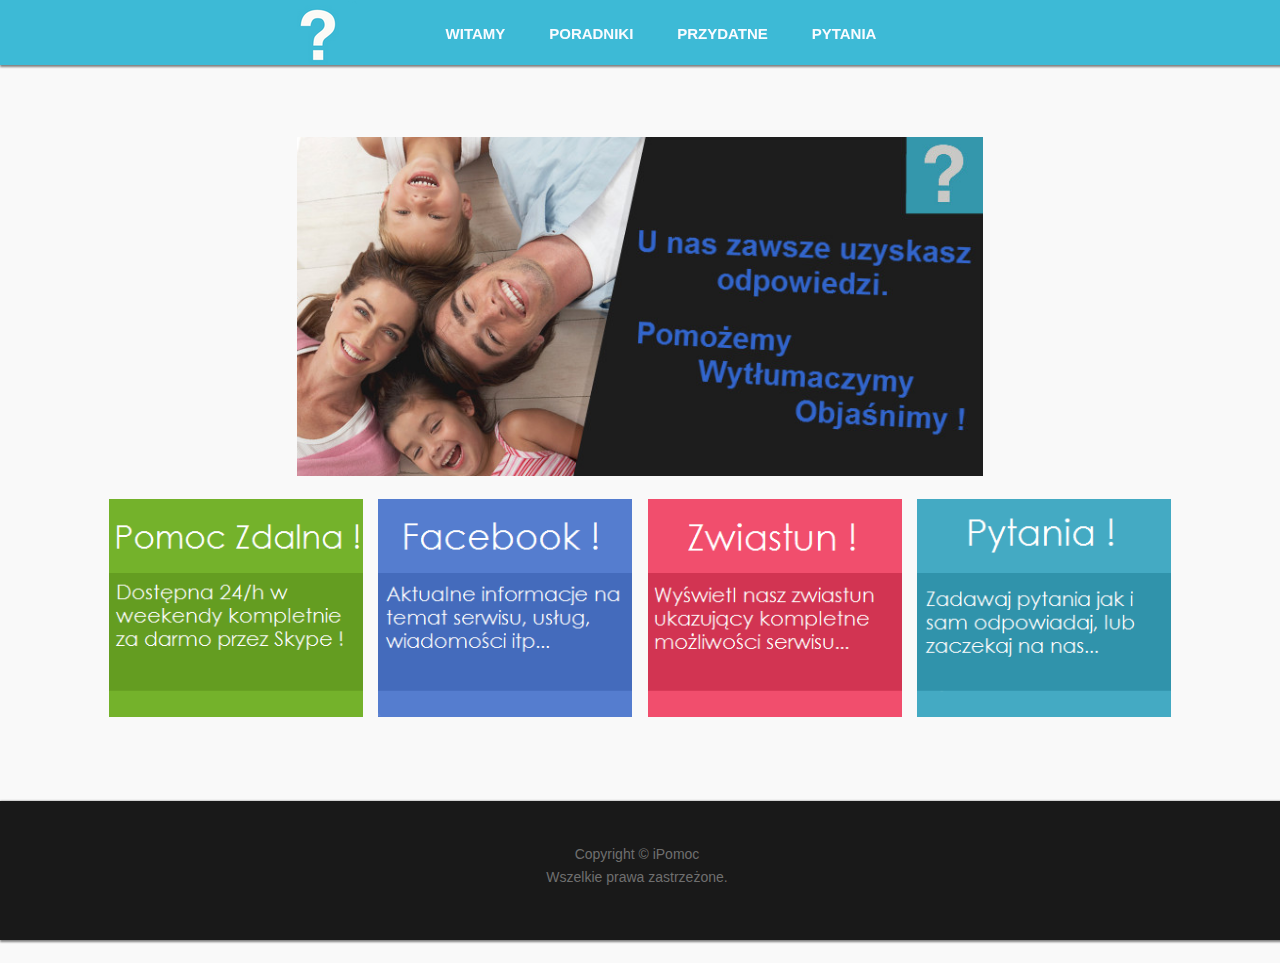
<file: iPomoc/index.html>
<?
header('Content-Type: text/html; charset=utf-8');
$host = $_SERVER['HTTP_HOST'];
setlocale(LC_TIME, "pl_PL.utf8");
date_default_timezone_set('Europe/Warsaw');

$startdir = '.';
$showthumbnails = false; 
$showdirs = true;
$forcedownloads = false;
$hide = array(
				'dlf',
				'public_html',				
				'index.html',
				'default.html',
				'Thumbs',
				'.htaccess',
				'.htpasswd'
			);
$displayindex = false;
$allowuploads = false;
$overwrite = false;

$indexfiles = array (
				'index.html',
				'index.htm',
				'default.htm',
				'default.html'
			);
?>

<!DOCTYPE html PUBLIC "-//W3C//DTD XHTML 1.0 Transitional//EN" "http://www.w3.org/TR/xhtml1/DTD/xhtml1-transitional.dtd">
<html xmlns="http://www.w3.org/1999/xhtml" xml:lang="pl" lang="pl"><head><meta http-equiv="content-type" content="text/html; charset=utf-8">
	<link rel="icon" href="Images/logom.jpg" type="image/x-icon">
<link rel="shortcut icon" type="image/x-icon" href="Images/logom.jpg">
<link type="image/x-icon" href="Images/logom.jpg">
<link href="Images/logom.jpg" rel="apple-touch-icon">
<link href="Images/logom.jpg" rel="apple-touch-icon" sizes="76x76">
<link href="Images/logom.jpg" rel="apple-touch-icon" sizes="120x120">
<link href="Images/logom.jpg" rel="apple-touch-icon" sizes="152x152">
<meta name="description" content="Ty Pytasz My Odpowiadamy ! Calkowicie Darmowy Serwis z Poradami Komputerowymi.">
<meta name="keywords" content="computer,help,page,chp,computerhelpage,pomoc,komputerowa,komputer,informatyk,informatyka,porady,poradniki,ciekawostki,toturiale,faq,pomoc techniczna,404,error,internet,net,rikey,rikeypl,strona,zaawansowany,serwis,java,android,chp,wiki,tut,toturial,zapytaj,jak,dlaczego,po,co,?,system,windows,7,xp,vista,8,8.1,normal,optymalizacja,narzedzia,przydatne,ipomoc">
<meta name="author" content="RikeyPL">
<meta name="robots" content="default,index,follow,Witamy">

<script type="text/javascript">
    (function () {
        detectPortrait();
        $(window).resize(function() {
            detectPortrait("#mainView");
        });


        function detectPortrait(mainDiv) {
            if (screen.width < screen.height) {
                $(mainDiv).addClass("portrait_mode");
            }
            else {
                $(mainDiv).removeClass("portrait_mode");
            }
        }	
    })();
</script>
<style type="text/css">
    .portrait_mode {
        -webkit-transform: rotate(90deg);
        -moz-transform: rotate(90deg);
        -o-transform: rotate(90deg);
        -ms-transform: rotate(90deg);
        transform: rotate(90deg);
    }
</style>

    <link href="CSS/zeruj.css" rel="stylesheet">
    <link href="CSS/style.css" rel="stylesheet">

<meta http-equiv="X-UA-Compatible" content="IE=edge,chrome=1">
<meta name="viewport" content="width=device-width, initial-scale=1">
</head>
		<title>iPomoc - Witamy</title>  
		<body>
                    <table height="102" id="Tutaj Menu">
                        </table>
<div id="gora"></div>
<div id="logo"><a href="Index.html"><img src="Images/head.png"></a></div>	
<div id="container">
		<!-- Header -->
			<div id="header_container">
				<div class="header"><h1 id="header"><span>iPomoc</span></h1></div>
			</div>
			<div id="nav_container">
			<h2 id="nav_heading"><span></span></h2>
				<ul id="nav">
		<!-- Menu -->
<li class="nav_element checked_menu" id="nav_Witamy">
<a href="Index.html" class="menu"><b>Witamy</b></a></li>
<li class="nav_element" id="nav_Forum">
<a href="#" class="menu"><b>Poradniki</b></a></li>
<li class="nav_element" id="nav_Przydatne">
<a href="Przydatne.html" class="menu"><b>Przydatne</b></a></li>
<li class="nav_element" id="nav_Pytania">
<a href="Pytania.html" class="menu"><b>Pytania</b></a></li>
				</ul>
			</div>
			
		<!-- Zawartosc Strony Poczatek-->
			<div id="content_container">
				<div id="pre_content"></div>
				<div id="content">
					<div style="text-align: center;"><img src="Images/banerpage.jpg"  width="54%" alt=""> <br>
<br>
</div>
<div style="text-align: center;">
<a href="#" ><img src="Images/pomoc-zdalna.png" class="glimg" alt=""></a>&nbsp; &nbsp;
<a href="#" ><img src="Images/facebook.png" class="glimg" alt=""></a>&nbsp;&nbsp;&nbsp;
<a href="#" ><img src="Images/zwiastun.png" class="glimg" alt=""></a>&nbsp; &nbsp;
<a href="Pytania.html"><img src="Images/pytania.png" class="glimg" alt=""></a></div>
<div style="text-align: center;">&nbsp;</div></div>
		<!-- Zawartosc Strony Koniec-->
		
			</div>
		</div>
		<!-- Stopka -->
		<div id="footer">
		<center>
<div id="box1">
Copyright &copy; <?php echo date("Y") ?> iPomoc
<br />
Wszelkie prawa zastrzeżone.
</div>
</div>
<br/>
</center>
</body></html>
</file>
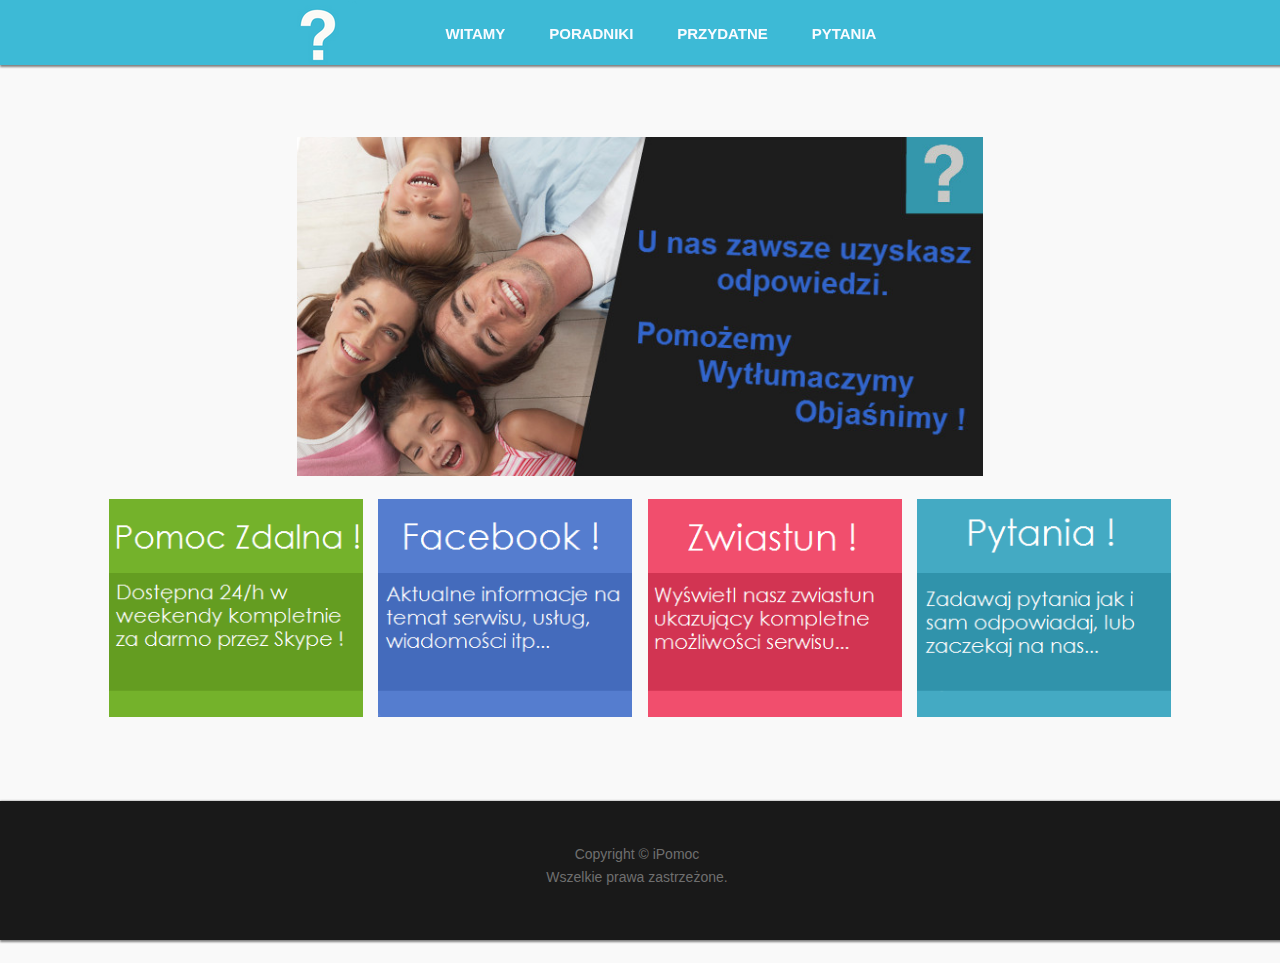
<file: iPomoc/Index.html>
<?
header('Content-Type: text/html; charset=utf-8');
$host = $_SERVER['HTTP_HOST'];
setlocale(LC_TIME, "pl_PL.utf8");
date_default_timezone_set('Europe/Warsaw');

$startdir = '.';
$showthumbnails = false; 
$showdirs = true;
$forcedownloads = false;
$hide = array(
				'dlf',
				'public_html',				
				'index.html',
				'default.html',
				'Thumbs',
				'.htaccess',
				'.htpasswd'
			);
$displayindex = false;
$allowuploads = false;
$overwrite = false;

$indexfiles = array (
				'index.html',
				'index.htm',
				'default.htm',
				'default.html'
			);
?>

<!DOCTYPE html PUBLIC "-//W3C//DTD XHTML 1.0 Transitional//EN" "http://www.w3.org/TR/xhtml1/DTD/xhtml1-transitional.dtd">
<html xmlns="http://www.w3.org/1999/xhtml" xml:lang="pl" lang="pl"><head><meta http-equiv="content-type" content="text/html; charset=utf-8">
	<link rel="icon" href="Images/logom.jpg" type="image/x-icon">
<link rel="shortcut icon" type="image/x-icon" href="Images/logom.jpg">
<link type="image/x-icon" href="Images/logom.jpg">
<link href="Images/logom.jpg" rel="apple-touch-icon">
<link href="Images/logom.jpg" rel="apple-touch-icon" sizes="76x76">
<link href="Images/logom.jpg" rel="apple-touch-icon" sizes="120x120">
<link href="Images/logom.jpg" rel="apple-touch-icon" sizes="152x152">
<meta name="description" content="Ty Pytasz My Odpowiadamy ! Calkowicie Darmowy Serwis z Poradami Komputerowymi.">
<meta name="keywords" content="computer,help,page,chp,computerhelpage,pomoc,komputerowa,komputer,informatyk,informatyka,porady,poradniki,ciekawostki,toturiale,faq,pomoc techniczna,404,error,internet,net,rikey,rikeypl,strona,zaawansowany,serwis,java,android,chp,wiki,tut,toturial,zapytaj,jak,dlaczego,po,co,?,system,windows,7,xp,vista,8,8.1,normal,optymalizacja,narzedzia,przydatne,ipomoc">
<meta name="author" content="RikeyPL">
<meta name="robots" content="default,index,follow,Witamy">

<script type="text/javascript">
    (function () {
        detectPortrait();
        $(window).resize(function() {
            detectPortrait("#mainView");
        });


        function detectPortrait(mainDiv) {
            if (screen.width < screen.height) {
                $(mainDiv).addClass("portrait_mode");
            }
            else {
                $(mainDiv).removeClass("portrait_mode");
            }
        }	
    })();
</script>
<style type="text/css">
    .portrait_mode {
        -webkit-transform: rotate(90deg);
        -moz-transform: rotate(90deg);
        -o-transform: rotate(90deg);
        -ms-transform: rotate(90deg);
        transform: rotate(90deg);
    }
</style>

    <link href="CSS/zeruj.css" rel="stylesheet">
    <link href="CSS/style.css" rel="stylesheet">

<meta http-equiv="X-UA-Compatible" content="IE=edge,chrome=1">
<meta name="viewport" content="width=device-width, initial-scale=1">
</head>
		<title>iPomoc - Witamy</title>  
		<body>
                    <table height="102" id="Tutaj Menu">
                        </table>
<div id="gora"></div>
<div id="logo"><a href="Index.html"><img src="Images/head.png"></a></div>	
<div id="container">
		<!-- Header -->
			<div id="header_container">
				<div class="header"><h1 id="header"><span>iPomoc</span></h1></div>
			</div>
			<div id="nav_container">
			<h2 id="nav_heading"><span></span></h2>
				<ul id="nav">
		<!-- Menu -->
<li class="nav_element checked_menu" id="nav_Witamy">
<a href="Index.html" class="menu"><b>Witamy</b></a></li>
<li class="nav_element" id="nav_Forum">
<a href="#" class="menu"><b>Poradniki</b></a></li>
<li class="nav_element" id="nav_Przydatne">
<a href="Przydatne.html" class="menu"><b>Przydatne</b></a></li>
<li class="nav_element" id="nav_Pytania">
<a href="Pytania.html" class="menu"><b>Pytania</b></a></li>
				</ul>
			</div>
			
		<!-- Zawartosc Strony Poczatek-->
			<div id="content_container">
				<div id="pre_content"></div>
				<div id="content">
					<div style="text-align: center;"><img src="Images/banerpage.jpg"  width="54%" alt=""> <br>
<br>
</div>
<div style="text-align: center;">
<a href="#" ><img src="Images/pomoc-zdalna.png" class="glimg" alt=""></a>&nbsp; &nbsp;
<a href="#" ><img src="Images/facebook.png" class="glimg" alt=""></a>&nbsp;&nbsp;&nbsp;
<a href="#" ><img src="Images/zwiastun.png" class="glimg" alt=""></a>&nbsp; &nbsp;
<a href="Pytania.html"><img src="Images/pytania.png" class="glimg" alt=""></a></div>
<div style="text-align: center;">&nbsp;</div></div>
		<!-- Zawartosc Strony Koniec-->
		
			</div>
		</div>
		<!-- Stopka -->
		<div id="footer">
		<center>
<div id="box1">
Copyright &copy; <?php echo date("Y") ?> iPomoc
<br />
Wszelkie prawa zastrzeżone.
</div>
</div>
<br/>
</center>
</body></html>
</file>
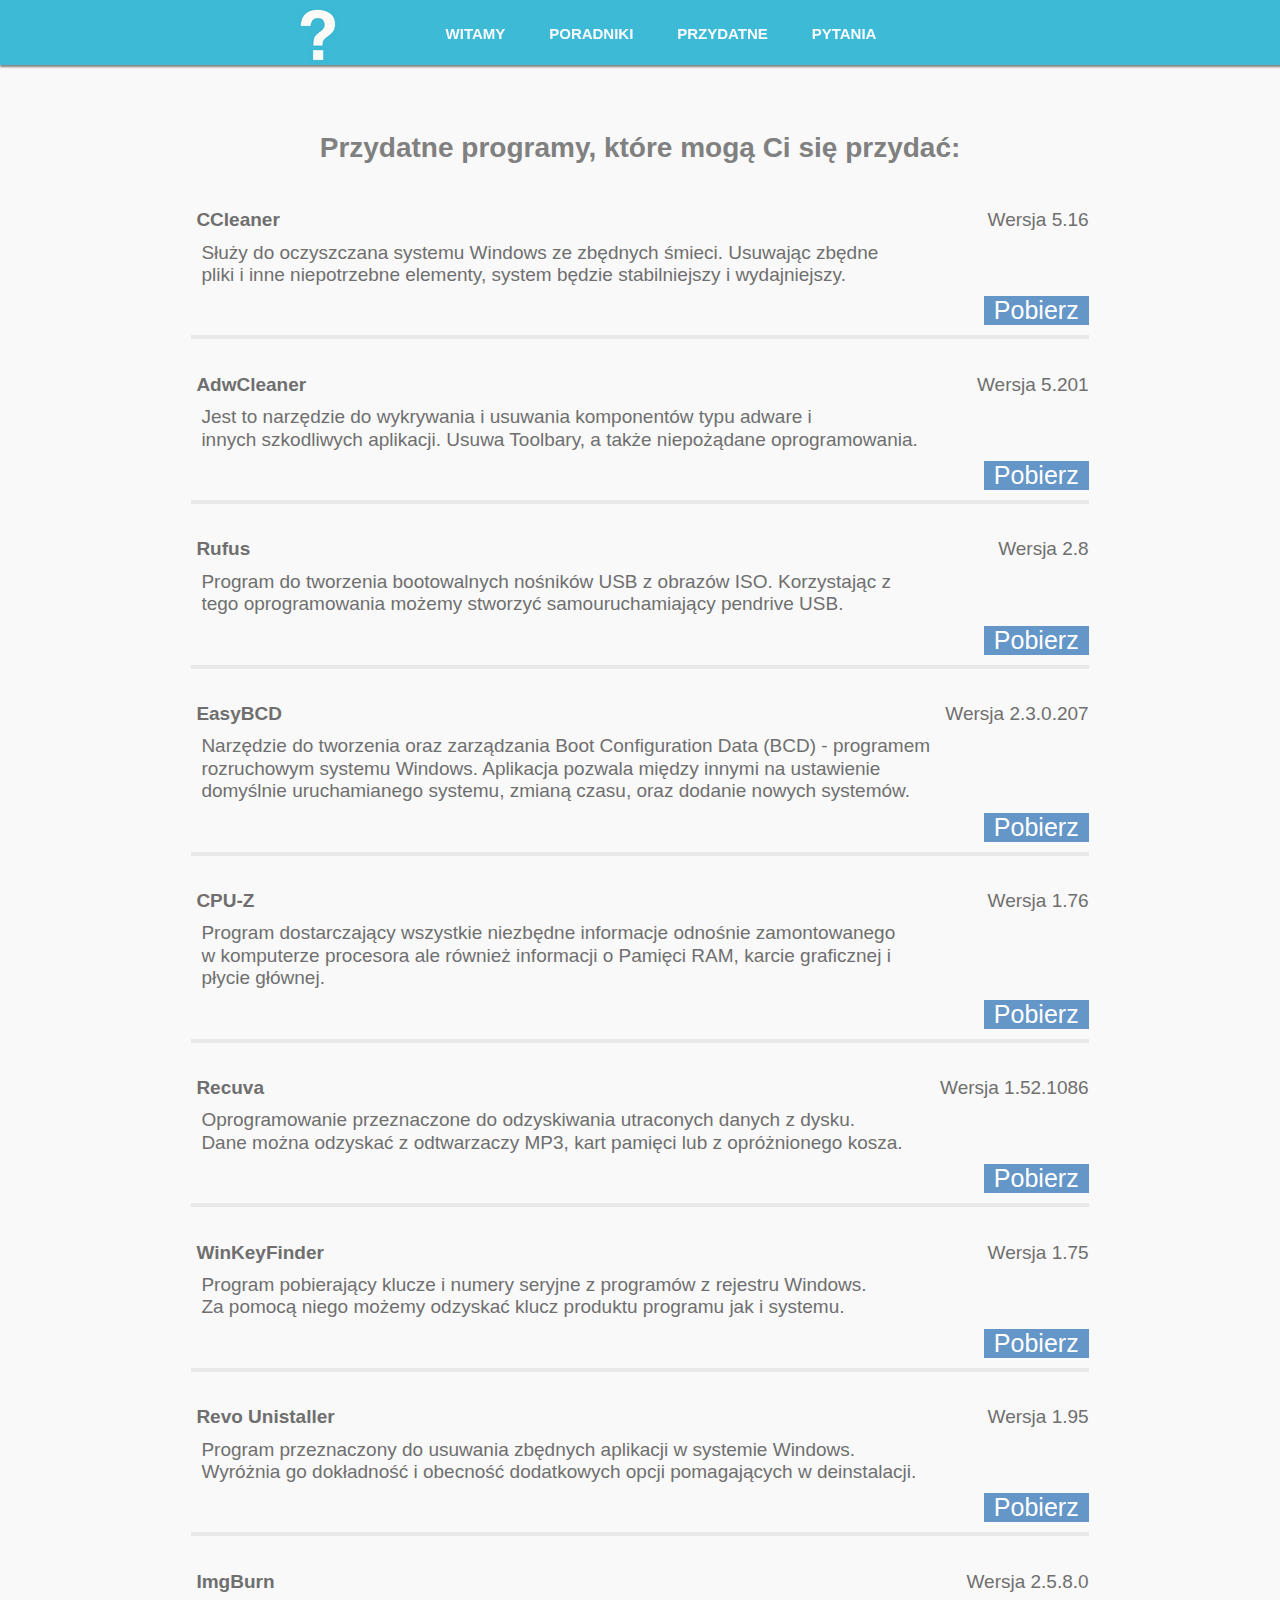
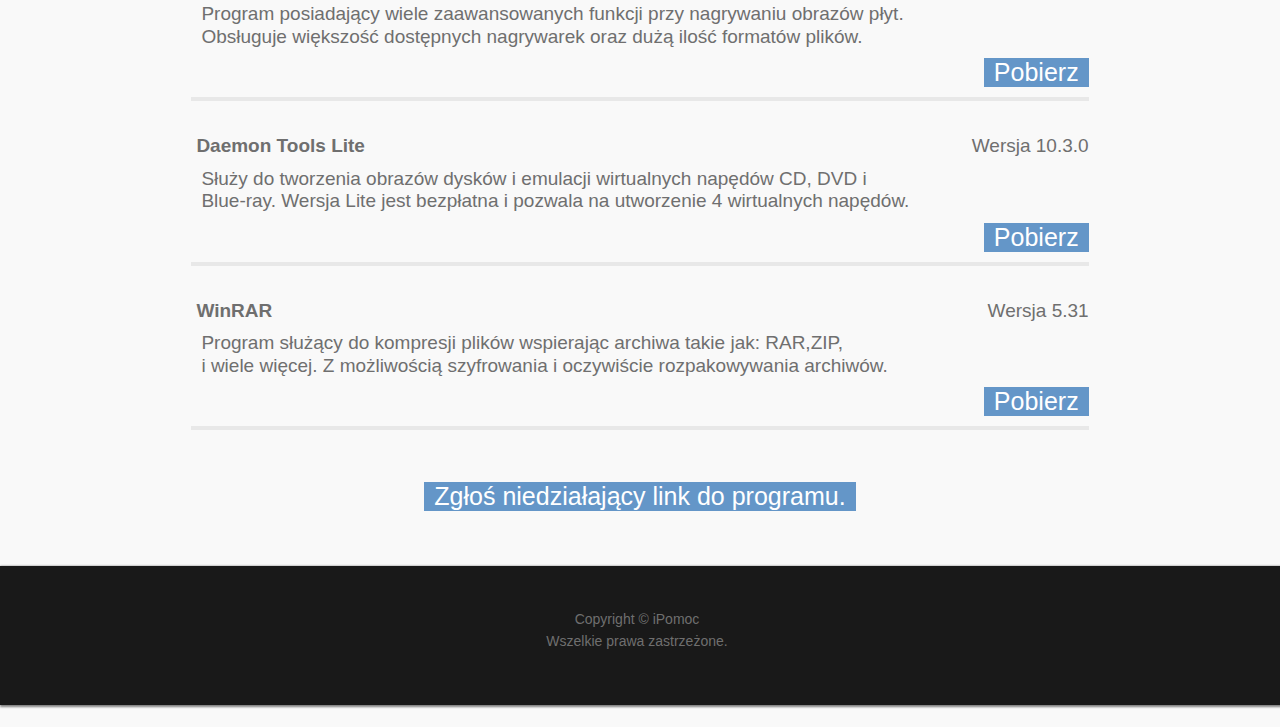
<file: iPomoc/Przydatne.html>
﻿<?
header('Content-Type: text/html; charset=utf-8');
$host = $_SERVER['HTTP_HOST'];
setlocale(LC_TIME, "pl_PL.utf8");
date_default_timezone_set('Europe/Warsaw');

$startdir = '.';
$showthumbnails = false; 
$showdirs = true;
$forces = false;
$hide = array(
				'dlf',
				'public_html',				
				'index.html',
				'Thumbs',
				'.htaccess',
				'.htpasswd'
			);
$displayindex = false;
$allowuploads = false;
$overwrite = false;

$indexfiles = array (
				'index.html',
				'index.htm',
				'default.htm',
				'default.html'
			);
?>


<!DOCTYPE html PUBLIC "-//W3C//DTD XHTML 1.0 Transitional//EN" "http://www.w3.org/TR/xhtml1/DTD/xhtml1-transitional.dtd">
<html xmlns="http://www.w3.org/1999/xhtml" xml:lang="pl" lang="pl"><head>
<meta http-equiv="content-type" content="text/html; charset=utf-8">
	<link rel="icon" href="Images/logom.jpg" type="image/x-icon">
<link rel="shortcut icon" type="image/x-icon" href="Images/logom.jpg">
<link type="image/x-icon" href="Images/logom.jpg">
<link href="Images/logom.jpg" rel="apple-touch-icon">
<link href="Images/logom.jpg" rel="apple-touch-icon" sizes="76x76">
<link href="Images/logom.jpg" rel="apple-touch-icon" sizes="120x120">
<link href="Images/logom.jpg" rel="apple-touch-icon" sizes="152x152">
<meta name="description" content="Ty Pytasz My Odpowiadamy ! Calkowicie Darmowy Serwis z Poradami Komputerowymi.">
<meta name="keywords" content="computer,help,page,chp,computerhelpage,pomoc,komputerowa,komputer,informatyk,informatyka,porady,poradniki,ciekawostki,toturiale,faq,pomoc techniczna,404,error,internet,net,rikey,rikeypl,strona,zaawansowany,serwis,java,android,chp,wiki,tut,toturial,zapytaj,jak,dlaczego,po,co,?,system,windows,10,7,xp,vista,8,8.1,normal,optymalizacja,narzedzia,przydatne,ipomoc">
<meta name="author" content="RikeyPL">
<meta name="robots" content="default,index,follow,Witamy">

<script type="text/javascript">
    (function () {
        detectPortrait();
        $(window).resize(function() {
            detectPortrait("#mainView");
        });


        function detectPortrait(mainDiv) {
            if (screen.width < screen.height) {
                $(mainDiv).addClass("portrait_mode");
            }
            else {
                $(mainDiv).removeClass("portrait_mode");
            }
        }	
    })();
</script>
<style type="text/css">
    .portrait_mode {
        -webkit-transform: rotate(90deg);
        -moz-transform: rotate(90deg);
        -o-transform: rotate(90deg);
        -ms-transform: rotate(90deg);
        transform: rotate(90deg);
    }
</style>

    <link href="CSS/zeruj.css" rel="stylesheet">
    <link href="CSS/style.css" rel="stylesheet">

<meta http-equiv="X-UA-Compatible" content="IE=edge,chrome=1">
<meta name="viewport" content="width=device-width, initial-scale=1">
</head>
		<title>iPomoc - Przydatne Programy</title>
		<body>

                    <table height="102" id="Tutaj Menu">
                        </table>
<div id="gora"></div>
<div id="logo"><a href="Index.html"><img src="Images/head.png"></a></div>	
<div id="container">
		<!-- Header -->
			<div id="header_container">
				<div class="header"><h1 id="header"><span>iPomoc</span></h1></div>
			</div>
			<div id="nav_container">
			<h2 id="nav_heading"><span></span></h2>
				<ul id="nav">
		<!-- Menu -->
<li class="nav_element checked_menu" id="nav_Witamy">
<a href="Index.html" class="menu"><b>Witamy</b></a></li>
<li class="nav_element" id="nav_Forum">
<a href="#" class="menu"><b>Poradniki</b></a></li>
<li class="nav_element" id="nav_Przydatne">
<a href="Przydatne.html" class="menu"><b>Przydatne</b></a></li>
<li class="nav_element" id="nav_Pytania">
<a href="Pytania.html" class="menu"><b>Pytania</b></a></li>
				</ul>
			</div>
			
		<!-- Zawartosc Strony Poczatek-->

			<div id="content_container">
				<div id="pre_content"></div>
				<div id="content">
					<h2 id="title"><span>Przydatne Programy</span></h2>
					
					<center>
					<strong>
					<span style="text-align: justify;"><span style="font-family: Arial;"><span style="color: grey"><span style="font-size: 2em;">
					Przydatne programy, które mogą Ci się przydać:
					</span>
					</span>
					</span>
					</span>
					</strong>
					</center>
					<br/>
					<br/>
					
<center>
<table class="tabprog" align="center">
	<tr>
		<td style="text-align:center;" rowspan="4">
		</td>
		<th style="text-align:left;"><strong>CCleaner</strong></th>
		<td style="text-align:right;">Wersja 5.16</td>
	</tr>
	<tr>
		<td rowspan="2">Służy do oczyszczana systemu Windows ze zbędnych śmieci. Usuwając zbędne
		<br>
		pliki i inne niepotrzebne elementy, system będzie stabilniejszy i wydajniejszy.
		<br/>
		</td>
	</tr>
	<tr>
	</tr>
	<tr>
		<td colspan="2" style="text-align:right;"><strong><font size="5px;"><a href="http://download.piriform.com/ccsetup516.exe" target="_blank"><button>Pobierz</button><a></font></td>
	</tr>
		<tr>
		<td colspan="3" style="text-align:right;"><hr style="background-color: rgb(232, 232, 232); border: 0px; height: 4px; margin-bottom: 1.625em; color: rgb(55, 55, 55); font-family: 'PT Sans', 'Helvetica Neue', Helvetica, Arial, sans-serif; font-size: 15px; line-height: 24.375px; text-align: start;"/></td>
	</tr>
	
		<tr>
		<td style="text-align:center;" rowspan="4">
		</td>
		<th style="text-align:left;"><strong>AdwCleaner</strong></th>
		<td style="text-align:right;">Wersja 5.201</td>
	</tr>
	<tr>
		<td rowspan="2">Jest to narzędzie do wykrywania i usuwania komponentów typu adware i
		<br>
		innych szkodliwych aplikacji. Usuwa Toolbary, a także niepożądane oprogramowania.
		<br/>
		</td>
	</tr>
	<tr>
	</tr>
	<tr>
		<td colspan="2" style="text-align:right;"><strong><font size="5px;"><font size="5px;"><a href="http://adwcleaner.pl/wp-content/uploads/program/adwcleaner.pl%205.201.exe" target="_blank" ><button>Pobierz</button></a></font></td>
	</tr>
		<tr>
		<td colspan="3" style="text-align:right;"><hr style="background-color: rgb(232, 232, 232); border: 0px; height: 4px; margin-bottom: 1.625em; color: rgb(55, 55, 55); font-family: 'PT Sans', 'Helvetica Neue', Helvetica, Arial, sans-serif; font-size: 15px; line-height: 24.375px; text-align: start;"/></td>
	</tr>
	
		<tr>
		<td style="text-align:center;" rowspan="4">
		</td>
		<th style="text-align:left;"><strong>Rufus</strong></th>
		<td style="text-align:right;">Wersja 2.8</td>
	</tr>
	<tr>
		<td rowspan="2">Program do tworzenia bootowalnych nośników USB z obrazów ISO. Korzystając z
		<br>
		tego oprogramowania możemy stworzyć samouruchamiający pendrive USB.
		<br/>
		</td>
	</tr>
	<tr>
	</tr>
	<tr>
		<td colspan="2" style="text-align:right;"><strong><font size="5px;"><a href="https://rufus.akeo.ie/downloads/rufus-2.8.exe" target="_blank" ><button>Pobierz</button></a></font></td>
	</tr>
		<tr>
		<td colspan="3" style="text-align:right;"><hr style="background-color: rgb(232, 232, 232); border: 0px; height: 4px; margin-bottom: 1.625em; color: rgb(55, 55, 55); font-family: 'PT Sans', 'Helvetica Neue', Helvetica, Arial, sans-serif; font-size: 15px; line-height: 24.375px; text-align: start;"/></td>
	</tr>
	
		<tr>
		<td style="text-align:center;" rowspan="4">
		</td>
		<th style="text-align:left;"><strong>EasyBCD</strong></th>
		<td style="text-align:right;">Wersja 2.3.0.207</td>
	</tr>
	<tr>
		<td rowspan="2">Narzędzie do tworzenia oraz zarządzania Boot Configuration Data (BCD) - programem
		<br>
		rozruchowym systemu Windows. Aplikacja pozwala między innymi na ustawienie
		<br/>
		domyślnie uruchamianego systemu, zmianą czasu, oraz dodanie nowych systemów.
		</td>
	</tr>
	<tr>
	</tr>
	<tr>
		<td colspan="2" style="text-align:right;"><strong><font size="5px;"><a href="http://www.programosy.pl/download/pobierz,easybcd,2.html" target="_blank" ><button>Pobierz</button></a></font></td>
	</tr>
		<tr>
		<td colspan="3" style="text-align:right;"><hr style="background-color: rgb(232, 232, 232); border: 0px; height: 4px; margin-bottom: 1.625em; color: rgb(55, 55, 55); font-family: 'PT Sans', 'Helvetica Neue', Helvetica, Arial, sans-serif; font-size: 15px; line-height: 24.375px; text-align: start;"/></td>
	</tr>
	
		<tr>
		<td style="text-align:center;" rowspan="4">
		</td>
		<th style="text-align:left;"><strong>CPU-Z</strong></th>
		<td style="text-align:right;">Wersja 1.76</td>
	</tr>
	<tr>
		<td rowspan="2">Program dostarczający wszystkie niezbędne informacje odnośnie zamontowanego
		<br>
		w komputerze procesora ale również informacji o Pamięci RAM, karcie graficznej i
		<br/>
		płycie głównej.
		</td>
	</tr>
	<tr>
	</tr>
	<tr>
		<td colspan="2" style="text-align:right;"><strong><font size="5px;"><a href="http://download.cpuid.com/cpu-z/cpu-z_1.76-en.exe" target="_blank" ><button>Pobierz</button></a></font></td>
	</tr>
		<tr>
		<td colspan="3" style="text-align:right;"><hr style="background-color: rgb(232, 232, 232); border: 0px; height: 4px; margin-bottom: 1.625em; color: rgb(55, 55, 55); font-family: 'PT Sans', 'Helvetica Neue', Helvetica, Arial, sans-serif; font-size: 15px; line-height: 24.375px; text-align: start;"/></td>
	</tr>
	
		<tr>
		<td style="text-align:center;" rowspan="4">
		</td>
		<th style="text-align:left;"><strong>Recuva</strong></th>
		<td style="text-align:right;">Wersja 1.52.1086</td>
	</tr>
	<tr>
		<td rowspan="2">Oprogramowanie przeznaczone do odzyskiwania utraconych danych z dysku.
		<br>
		Dane można odzyskać z odtwarzaczy MP3, kart pamięci lub z opróżnionego kosza.
		<br/>
		</td>
	</tr>
	<tr>
	</tr>
	<tr>
		<td colspan="2" style="text-align:right;"><strong><font size="5px;"><a href="http://download.piriform.com/rcsetup152.exe" target="_blank" ><button>Pobierz</button></a></font></td>
	</tr>
		<tr>
		<td colspan="3" style="text-align:right;"><hr style="background-color: rgb(232, 232, 232); border: 0px; height: 4px; margin-bottom: 1.625em; color: rgb(55, 55, 55); font-family: 'PT Sans', 'Helvetica Neue', Helvetica, Arial, sans-serif; font-size: 15px; line-height: 24.375px; text-align: start;"/></td>
	</tr>
	
			<tr>
		<td style="text-align:center;" rowspan="4">
		</td>
		<th style="text-align:left;"><strong>WinKeyFinder</strong></th>
		<td style="text-align:right;">Wersja 1.75</td>
	</tr>
	<tr>
		<td rowspan="2">Program pobierający klucze i numery seryjne z programów z rejestru Windows.
		<br>
		Za pomocą niego możemy odzyskać klucz produktu programu jak i systemu.
		<br/>
		</td>
	</tr>
	<tr>
	</tr>
	<tr>
		<td colspan="2" style="text-align:right;"><strong><font size="5px;"><a href="http://download.instalki.org/programy/Windows/Narzedzia/narzedzia_systemowe/WinKeyFinder175_www.INSTALKI.pl.zip" target="_blank" ><button>Pobierz</button></a></font></td>
	</tr>
		<tr>
		<td colspan="3" style="text-align:right;"><hr style="background-color: rgb(232, 232, 232); border: 0px; height: 4px; margin-bottom: 1.625em; color: rgb(55, 55, 55); font-family: 'PT Sans', 'Helvetica Neue', Helvetica, Arial, sans-serif; font-size: 15px; line-height: 24.375px; text-align: start;"/></td>
	</tr>
	
			<tr>
		<td style="text-align:center;" rowspan="4">
		</td>
		<th style="text-align:left;"><strong>Revo Unistaller</strong></th>
		<td style="text-align:right;">Wersja 1.95</td>
	</tr>
	<tr>
		<td rowspan="2">Program przeznaczony do usuwania zbędnych aplikacji w systemie Windows.
		<br>
		Wyróżnia go dokładność i obecność dodatkowych opcji pomagających w deinstalacji.
		<br/>
		</td>
	</tr>
	<tr>
	</tr>
	<tr>
		<td colspan="2" style="text-align:right;"><strong><font size="5px;"><a href="http://www.revouninstaller.com/download/revosetup.exe" target="_blank" ><button>Pobierz</button></a></font></td>
	</tr>
		<tr>
		<td colspan="3" style="text-align:right;"><hr style="background-color: rgb(232, 232, 232); border: 0px; height: 4px; margin-bottom: 1.625em; color: rgb(55, 55, 55); font-family: 'PT Sans', 'Helvetica Neue', Helvetica, Arial, sans-serif; font-size: 15px; line-height: 24.375px; text-align: start;"/></td>
	</tr>
	
			<tr>
		<td style="text-align:center;" rowspan="4">
		</td>
		<th style="text-align:left;"><strong>ImgBurn</strong></th>
		<td style="text-align:right;">Wersja 2.5.8.0</td>
	</tr>
	<tr>
		<td rowspan="2">Program posiadający wiele zaawansowanych funkcji przy nagrywaniu obrazów płyt.
		<br>
		Obsługuje większość dostępnych nagrywarek oraz dużą ilość formatów plików.
		<br/>
		</td>
	</tr>
	<tr>
	</tr>
	<tr>
		<td colspan="2" style="text-align:right;"><strong><font size="5px;"><a href="http://download.imgburn.com/SetupImgBurn_2.5.8.0.exe" target="_blank" ><button>Pobierz</button></a></font></td>
	</tr>
		<tr>
		<td colspan="3" style="text-align:right;"><hr style="background-color: rgb(232, 232, 232); border: 0px; height: 4px; margin-bottom: 1.625em; color: rgb(55, 55, 55); font-family: 'PT Sans', 'Helvetica Neue', Helvetica, Arial, sans-serif; font-size: 15px; line-height: 24.375px; text-align: start;"/></td>
	</tr>
	
			<tr>
		<td style="text-align:center;" rowspan="4">
		</td>
		<th style="text-align:left;"><strong>Daemon Tools Lite</strong></th>
		<td style="text-align:right;">Wersja 10.3.0</td>
	</tr>
	<tr>
		<td rowspan="2">Służy do tworzenia obrazów dysków i emulacji wirtualnych napędów CD, DVD i
		<br>
		Blue-ray. Wersja Lite jest bezpłatna i pozwala na utworzenie 4 wirtualnych napędów.
		<br/>
		</td>
	</tr>
	<tr>
	</tr>
	<tr>
		<td colspan="2" style="text-align:right;"><strong><font size="5px;"><a href="http://download.instalki.org/programy/Windows/Narzedzia/emulatory_napedow/DTLiteInstaller_www.INSTALKI.pl.exe" target="_blank" ><button>Pobierz</button></a></font></td>
	</tr>
		<tr>
		<td colspan="3" style="text-align:right;"><hr style="background-color: rgb(232, 232, 232); border: 0px; height: 4px; margin-bottom: 1.625em; color: rgb(55, 55, 55); font-family: 'PT Sans', 'Helvetica Neue', Helvetica, Arial, sans-serif; font-size: 15px; line-height: 24.375px; text-align: start;"/></td>
	</tr>
	
			<tr>
		<td style="text-align:center;" rowspan="4">
		</td>
		<th style="text-align:left;"><strong>WinRAR</strong></th>
		<td style="text-align:right;">Wersja 5.31</td>
	</tr>
	<tr>
		<td rowspan="2">Program służący do kompresji plików wspierając archiwa takie jak: RAR,ZIP,
		<br>
		i wiele więcej. Z możliwością szyfrowania i oczywiście rozpakowywania archiwów.
		<br/>
		</td>
	</tr>
	<tr>
	</tr>
	<tr>
		<td colspan="2" style="text-align:right;"><strong><font size="5px;"><a href="http://win-rar.com/fileadmin/winrar-versions/partners/ik/wrar531pl.exe" target="_blank" ><button>Pobierz</button></a></font></td>
	</tr>
		<tr>
		<td colspan="3" style="text-align:right;"><hr style="background-color: rgb(232, 232, 232); border: 0px; height: 4px; margin-bottom: 1.625em; color: rgb(55, 55, 55); font-family: 'PT Sans', 'Helvetica Neue', Helvetica, Arial, sans-serif; font-size: 15px; line-height: 24.375px; text-align: start;"/></td>
	</tr>
</table>
<br/>
<a href="https://www.facebook.com/ipomoc.info" target="_blank"><button>Zgłoś niedziałający link do programu.</button></a>
</center>

		<!-- Zawartosc Strony Koniec-->
</div>		
			</div>
		</div>
		<!-- Stopka -->
		<div id="footer">
		<center>
<div id="box1">
Copyright &copy; <?php echo date("Y") ?> iPomoc
<br />
Wszelkie prawa zastrzeżone.
</div>
</div>
<br/>
</center></body></html>
</file>
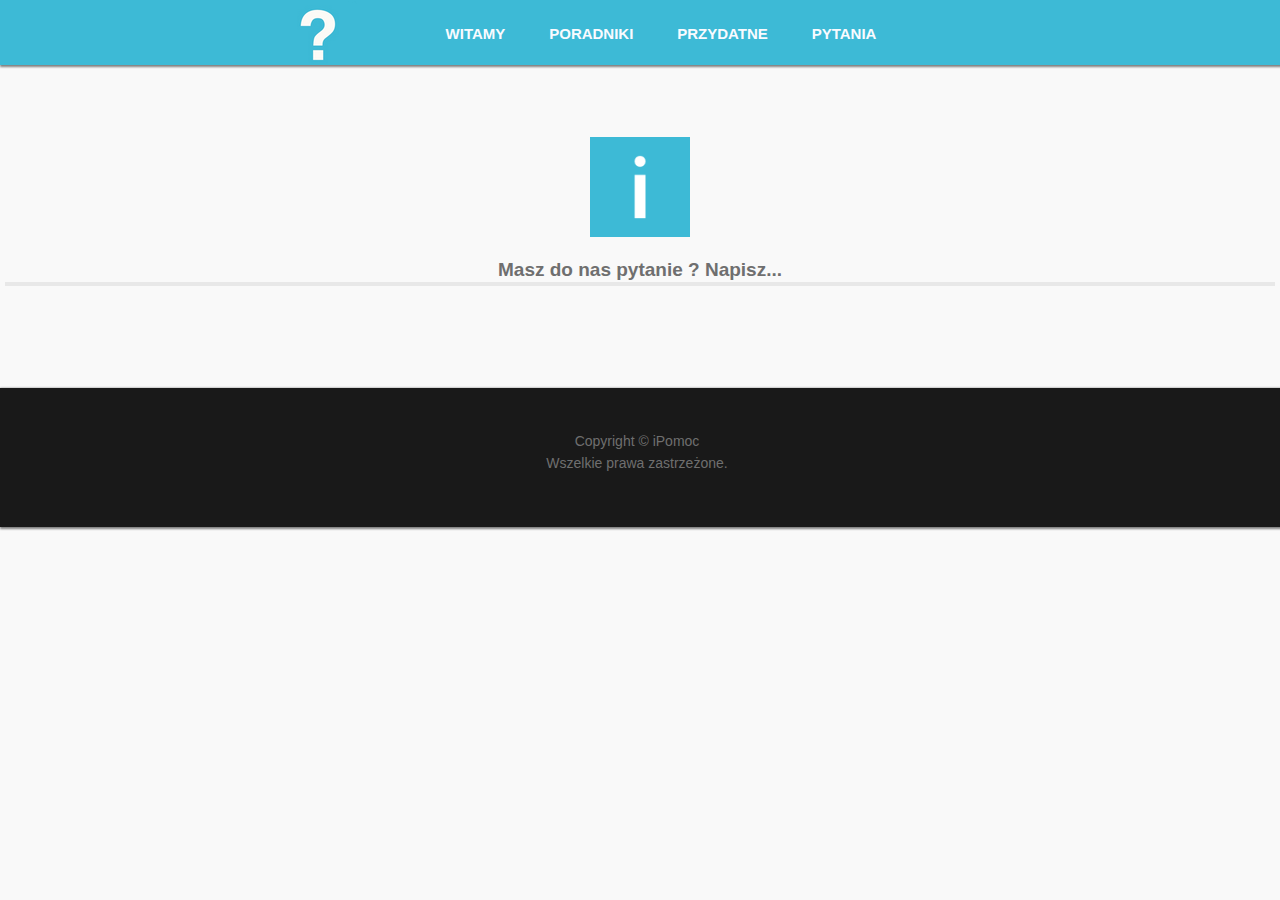
<file: iPomoc/Pytania.html>
﻿<?
header('Content-Type: text/html; charset=utf-8');
$host = $_SERVER['HTTP_HOST'];
setlocale(LC_TIME, "pl_PL.utf8");
date_default_timezone_set('Europe/Warsaw');

$startdir = '.';
$showthumbnails = false; 
$showdirs = true;
$forcedownloads = false;
$hide = array(
				'dlf',
				'public_html',				
				'index.html',
				'Thumbs',
				'.htaccess',
				'.htpasswd'
			);
$displayindex = false;
$allowuploads = false;
$overwrite = false;

$indexfiles = array (
				'index.html',
				'index.htm',
				'default.htm',
				'default.html'
			);
?>


<!DOCTYPE html PUBLIC "-//W3C//DTD XHTML 1.0 Transitional//EN" "http://www.w3.org/TR/xhtml1/DTD/xhtml1-transitional.dtd">
<html xmlns="http://www.w3.org/1999/xhtml" xml:lang="pl" lang="pl"><head><meta http-equiv="Content-Type" content="text/html; charset=ISO-8859-2">
	<link rel="icon" href="Images/logom.jpg" type="image/x-icon">
<link rel="shortcut icon" type="image/x-icon" href="Images/logom.jpg">
<link type="image/x-icon" href="Images/logom.jpg">
<link href="Images/logom.jpg" rel="apple-touch-icon">
<link href="Images/logom.jpg" rel="apple-touch-icon" sizes="76x76">
<link href="Images/logom.jpg" rel="apple-touch-icon" sizes="120x120">
<link href="Images/logom.jpg" rel="apple-touch-icon" sizes="152x152">
<meta name="description" content="Ty Pytasz My Odpowiadamy ! Calkowicie Darmowy Serwis z Poradami Komputerowymi.">
<meta name="keywords" content="computer,help,page,chp,computerhelpage,pomoc,komputerowa,komputer,informatyk,informatyka,porady,poradniki,ciekawostki,toturiale,faq,pomoc techniczna,404,error,internet,net,rikey,rikeypl,strona,zaawansowany,serwis,java,android,chp,wiki,tut,toturial,zapytaj,jak,dlaczego,po,co,?,system,windows,7,xp,vista,8,8.1,normal,optymalizacja,narzedzia,przydatne,ipomoc">
<meta name="author" content="RikeyPL">
<meta name="robots" content="default,index,follow,Witamy">

    <link href="CSS/zeruj.css" rel="stylesheet">
    <link href="CSS/style.css" rel="stylesheet">
	
<script type="text/javascript">
    (function () {
        detectPortrait();
        $(window).resize(function() {
            detectPortrait("#mainView");
        });


        function detectPortrait(mainDiv) {
            if (screen.width < screen.height) {
                $(mainDiv).addClass("portrait_mode");
            }
            else {
                $(mainDiv).removeClass("portrait_mode");
            }
        }	
    })();
</script>
<style type="text/css">
    .portrait_mode {
        -webkit-transform: rotate(90deg);
        -moz-transform: rotate(90deg);
        -o-transform: rotate(90deg);
        -ms-transform: rotate(90deg);
        transform: rotate(90deg);
    }
	#gora {
	position: absolute;
	}
	#logo {
	position: absolute;
	}
	#nav_container {
	position: absolute;
	}
</style>


<meta http-equiv="X-UA-Compatible" content="IE=edge,chrome=1">
<meta name="viewport" content="width=device-width, initial-scale=1">
</head>
		<title>iPomoc - Pytania</title>
		<body>
		<div id="fb-root"></div>
<script>(function(d, s, id) {
  var js, fjs = d.getElementsByTagName(s)[0];
  if (d.getElementById(id)) return;
  js = d.createElement(s); js.id = id;
  js.src = "//connect.facebook.net/pl_PL/sdk.js#xfbml=1&version=v2.5&appId=124601767928689";
  fjs.parentNode.insertBefore(js, fjs);
}(document, 'script', 'facebook-jssdk'));</script>

                    <table height="102" id="Tutaj Menu">
                        </table>
<div id="gora"></div>
<div id="logo"><a href="Index.html"><img src="Images/head.png"></a></div>	
<div id="container">
		<!-- Header -->
			<div id="header_container">
				<div class="header"><h1 id="header"><span>iPomoc</span></h1></div>
			</div>
			<div id="nav_container">
			<h2 id="nav_heading"><span></span></h2>
				<ul id="nav">
		<!-- Menu -->
<li class="nav_element checked_menu" id="nav_Witamy">
<a href="Index.html" class="menu"><b>Witamy</b></a></li>
<li class="nav_element" id="nav_Forum">
<a href="#" class="menu"><b>Poradniki</b></a></li>
<li class="nav_element" id="nav_Przydatne">
<a href="Przydatne.html" class="menu"><b>Przydatne</b></a></li>
<li class="nav_element" id="nav_Pytania">
<a href="Pytania.html" class="menu"><b>Pytania</b></a></li>
				</ul>
			</div>
			
		<!-- Zawartosc Strony Poczatek-->

			<div id="content_container">
				<div id="pre_content"></div>
				<div id="content">
					<h2 id="title"><span>Pytania</span></h2>
					<div style="text-align: center;"><strong><img width="100" height="100" alt="" src="Images/dialog-box-about.png" /><br />
<br />
<span style="font-size: 19px">Masz do nas pytanie ? </span><font size="19px"><span style="font-size: 19px;">Napisz...</span></font></strong><font size="19px;"><b><strong><span style="font-size: 19px;"><br />
</span></strong></b></font><hr style="background-color: rgb(232, 232, 232); border: 0px; height: 4px; margin-bottom: 1.625em; color: rgb(55, 55, 55); font-family: 'PT Sans', 'Helvetica Neue', Helvetica, Arial, sans-serif; font-size: 15px; line-height: 24.375px; text-align: start;" /></div>
	<center>
<div class="fb-comments" data-href="http://ipomoc.pl.tl" data-width="100%" data-numposts="5"></div>
	</center>
		<br />
		<!-- Zawartosc Strony Koniec-->
</div>		
			</div>
		</div>
		<!-- Stopka -->
		<div id="footer">
		<center>
<div id="box1">
Copyright &copy; <?php echo date("Y") ?> iPomoc
<br />
Wszelkie prawa zastrzeżone.
</div>
</div>
<br/>
</center></body></html>
</file>
<file: iPomoc/CSS/style.css>
* {
    margin-bottom: 0;
    margin-left: 0;
    margin-right: 0;
    margin-top: 0;
    padding-bottom: 0;
    padding-left: 0;
    padding-right: 0;
    padding-top: 0;
}

.shadow {
 -webkit-box-shadow: 1px 1px 2px 1px grey;
    box-shadow: 1px 1px 2px 1px grey;
}
}

hr {
	background-color: rgb(232, 232, 232);
	border: 0px;
	height: 4px;
	margin-bottom: 1.625em;
	color: rgb(55, 55, 55);
	font-family: 'PT Sans', 'Helvetica Neue', Helvetica, Arial, sans-serif;
	font-size: 15px;
	line-height: 24.375px;
	text-align: start;
}

h1, h2, h3, h4, h5, h6 {
    text-decoration: none;
    color: #000000;
    text-align:center;
    image-align:center;
    font-weight: bold;
    text-transform:uppercase;
}
td[height="102"] {
    left: 100%;
    margin-left: ;
    position: absolute;
    top: -200px;
}

.glimg {
	 width: 20%;
}


.tabprog {
	font-size: 19px;
}

.tabprog tr,td {
	padding: 5px;
}



#inferror {
	position: center;
	display: inline-block;
	line-height: 1.6em;
}

a {
   text-decoration:none;
    color: #1da083;
   -webkit-transition: all 0.5s ease;
        -moz-transition: all 0.5s ease;
        -o-transition: all 0.5s ease;
        transition: all 0.5s ease;
}
a:hover {
    color: #095242;
   -webkit-transition: all 0.5s ease;
        -moz-transition: all 0.5s ease;
        -o-transition: all 0.5s ease;
        transition: all 0.5s ease;
}

#gora {
    background-color: #3DBAD6;
    height: 65px;
    left: 0;
		position: fixed;
    margin-bottom: auto;
    margin-left: auto;
    margin-right: auto;
    margin-top: -102px;
    width: 100%;
	 -webkit-box-shadow: 1px 1px 2px 1px grey;
    box-shadow: 1px 1px 2px 1px grey;
	
}

body {
    background-color: #f9f9f9;
    color: #6f6f6f;
    font-family: arial;
    font-size: 14px;
    line-height: 1.6em;
}
a img {
   border:none;
}
#container {
    margin-bottom: 50px;
    margin-left: auto;
    margin-right: auto;
    margin-top: 30px;
    overflow: hidden;
    max-width: 1350px;
    min-width: 800px;
    padding: 5px;
}

#footer {
 -webkit-box-shadow: 1px 1px 2px 1px grey;
    box-shadow: 1px 1px 2px 1px grey;
    background-color: #191919;
    height: 138px;
	clear: both;
    left: 0;
    margin-bottom: auto;
    margin-left: auto;
    margin-right: auto;
    margin-top: auto;
    width: 100%;
padding-top: 1px;
}
#footer_feld {
width: 1px;
height: 11px;
clear: fixed;
position: fixed; 
margin: auto;
overflow:hidden;
padding-left: 10px;
}
#box1 {
    display: inline-block;
    height: 70px;
margin-right: 6px;
    overflow-x: hidden;
    overflow-y: hidden;
    padding-top: 41px;
    text-align: center;
    width: 190px;
}
#box {
width: 800px;
height: 150px;
display: inline-block;
margin-right: 7px;
overflow:hidden;
line-height: 1.1em;
font-size: 0.813em;
}
#logo {
    height: 63px;
    left: 50%;
margin-left: -485px;
	position: fixed;
    text-align: left;
    top: 1px;
    width: 203px;
    overflow: hidden;
}
#nav_container {
    border-top-color: #FFFFFF;
    height: 63px;
    left: 50%;
margin-left: -236px;
    position: fixed;
    text-align: left;
    top: 1px;
    width: 720px;
    overflow: hidden;
}
li.nav_element {
    display: inline-block;
    height: 19px;
    margin-right: -4px;
    margin-right: -4px;
    padding-bottom: 22px;
    padding-left: 22px;
    padding-right: 22px;
    padding-top: 22px;
    text-align: center;
    width: auto;
}
li.nav_element a {
    color: #F9FBFF;
    font-size: 15px;
   -webkit-transition: all 0.5s ease;
        -moz-transition: all 0.5s ease;
        -o-transition: all 0.5s ease;
        transition: all 0.5s ease;
   text-transform: uppercase;
   text-decoration:none;
}
li.nav_element:hover a {
    color: black;
    font-size: 15px;
   -webkit-transition: all 0.5s ease;
        -moz-transition: all 0.5s ease;
        -o-transition: all 0.5s ease;
        transition: all 0.5s ease;
}
li.checked_menu a {
    color: #F9FBFF;
}
#title {
    display: none;
}

#header-container {
    display: none;
}
#nav_heading {
    display: none;
}
#sidebar_heading {
    display: none;
}
#pre_content {
    display: none;
}
#pre_header {
    display: none;
}
#post_header {
    display: none;
}
#post_content {
    display: none;
}
#below_content {
    display: none;
}
#extraDiv2 {
    display: none;
}
#extraDiv3 {
    display: none;
}
#extraDiv4 {
    display: none;
}
#extraDiv5 {
    display: none;
}
#extraDiv6 {
    display: none;
}
div.header {
    display:none;
}
#counter {
    display: none;
}
input[type=text],
input[type=password],
textarea {
	background: #fafafa;
	-moz-box-shadow: inset 0 1px 1px rgba(0,0,0,0.1);
	-webkit-box-shadow: inset 0 1px 1px rgba(0,0,0,0.1);
	box-shadow: inset 0 1px 1px rgba(0,0,0,0.1);
	border: 1px solid #ddd;
	color: #888;
}
input[type=text]:focus,
textarea:focus {
	color: #373737;
}
textarea {
	padding-left: 3px;
	width: 98%;
}
input[type=text],
input[type=password],
textarea {
	padding: 3px;
}

 input[type="submit"], input[type="button"] {
  -moz-border-bottom-colors: none;
  -moz-border-left-colors: none;
  -moz-border-right-colors: none;
  -moz-border-top-colors: none;
  background: #F5F5F5;
  background: -moz-linear-gradient(#FFFFFF, #E6E6E6);
  background: -o-linear-gradient(#FFFFFF, #E6E6E6);
  background: -webkit-gradient(linear, 0% 0%, 0% 100%, from(#FFFFFF), to(#E6E6E6));
  background: -webkit-linear-gradient(#FFFFFF, #E6E6E6);
  background-image: linear-gradient(to bottom, #FFFFFF, #E6E6E6);
  background-repeat: repeat-x;
  border-color: rgba(0, 0, 0, 0.1) rgba(0, 0, 0, 0.1) #A2A2A2;
  border-image: none;
  border-radius: 0px 0px 0px 0px;
  border-style: solid;
  border-width: 1px;
  box-shadow: 0 1px 0 rgba(255, 255, 255, 0.2) inset, 0 1px 2px rgba(0, 0, 0, 0.05);
  color: #333333;
  cursor: pointer;
  display: inline-block;
  font-size: 14px;
  line-height: 20px;
  margin-bottom: 0;
  padding: 4px 12px;
  text-align: center;
  text-shadow: 0 1px 1px rgba(255, 255, 255, 0.75);
  vertical-align: middle;
}	

button {
 cursor: pointer;
  display: inline-block;
  padding-left: 10px;
  padding-right: 10px;
  font-size: 25px;
  vertical-align: bottom;
  -webkit-appearance: none;
  -moz-appearance: none;
  appearance: none;
  -webkit-box-shadow: none;
  -moz-box-shadow: none;
  box-shadow: none;
  -webkit-border-radius: 0;
  -moz-border-radius: 0;
  border-radius: 0;
}
button:focus {
  outline: none
}
button {
  color: #fff;
  background-color: #6496c8;
  border: none;
}
button:hover,
button.hover {
  background-color: #346392;
    -webkit-transition: all 0.5s ease;
    -moz-transition: all 0.5s ease;
    -o-transition: all 0.5s ease;
    transition: all 0.5s ease;
}
button:active,
button.active {
  background-color: #27496d;
  text-shadow: -1px 1px #193047;
}
</file>
<file: iPomoc/CSS/zeruj.css>
/* reset browser styles */
html, body, div, span, object, iframe, h1, h2, h3, h4, h5, h6, p, blockquote, pre, a, abbr, acronym, address, big, cite, code, del, dfn, em, img, ins, kbd, q, s, samp,small, strike, strong, sub, sup, tt, var, b, u, i, center, dl, dt, dd, ol, ul, li, fieldset, form, label, legend,
table, caption, tbody, tfoot, thead, tr, th, td, article, aside, canvas, details, embed, 
figure, figcaption, footer, header, hgroup, menu, nav, output, ruby, section, summary,
time, mark, audio, video {
	margin: 0;
	padding: 0;
	border: 0;
	font-size: 100%;
	vertical-align: baseline;
}
article, aside, details, figcaption, figure, footer, header, hgroup, menu, nav, section {
	display: block;
}
body {
	line-height: 1.2;
}
ol { 
	padding-left: 1.4em;
	list-style: decimal;
}
ul {
	padding-left: 1.4em;
	list-style: square;
}
table {
	border-collapse: collapse;
	border-spacing: 0;
} 
/* end reset browser styles */
</file>
